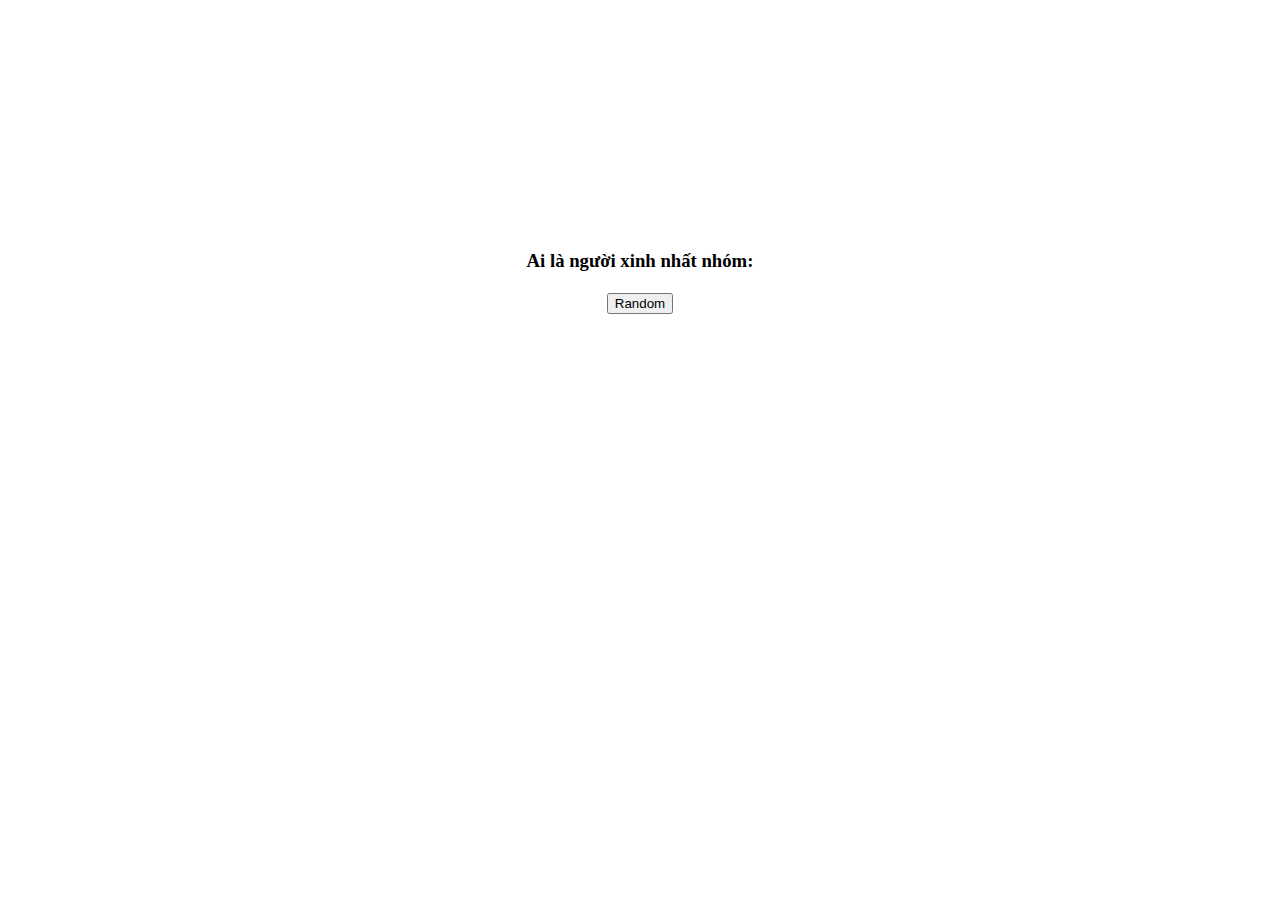
<file: GIUAKI/index.html>
<!DOCTYPE html>
<html lang="en">
  <head>
    <meta charset="UTF-8" />
    <meta http-equiv="X-UA-Compatible" content="IE=edge" />
    <meta name="viewport" content="width=device-width, initial-scale=1.0" />
    <link rel="icon" type="image.png" href="./png-transparent-computer-icons-directory-apple-icon-format-cute-folder-s-rectangle-magenta-website.png">
    <link rel="stylesheet" href="./style.css" />
    <title>Random app</title>
  </head>
  <body>
    <div class="container">
      <h3 id="title">Ai là người xinh nhất nhóm:</h3>
      <h1 id="answer"></h1>
      <button type="button" id="random" onclick="randomAndDraw()">Random</button>
    </div>

    <script type="text/javascript" src="./script.js"></script>
  </body>
</html>
</file>
<file: GIUAKI/style.css>
.container{
    margin: 250px auto;
    text-align: center;
    
  }
</file>
